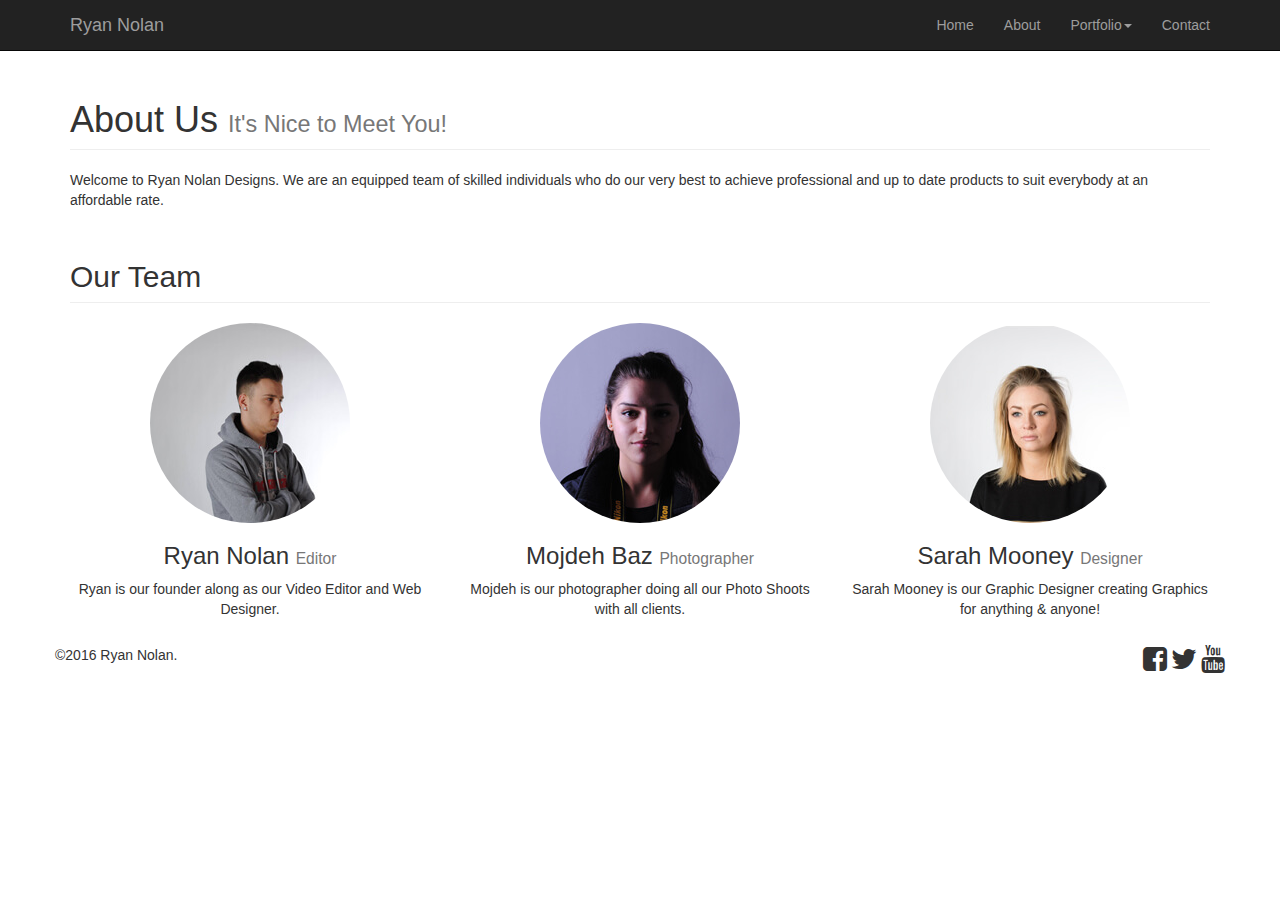
<file: about.html>
<!DOCTYPE html>
<html lang="en">
  <head>
    <meta charset="utf-8">
    <meta http-equiv="X-UA-Compatible" content="IE=edge">
    <meta name="viewport" content="width=device-width, initial-scale=1">
    <!-- The above 3 meta tags *must* come first in the head; any other head content must come *after* these tags -->
    <title>Ryan Nolan | Designing For You</title>

    <!-- Bootstrap -->
    <link href="css/bootstrap.min.css" rel="stylesheet">
    <link rel="stylesheet" type="text/css" href="css/styles.css">
    <link rel="stylesheet" href="https://maxcdn.bootstrapcdn.com/font-awesome/4.6.1/css/font-awesome.min.css">

  </head>
  <body>
        <header>
          <div class="navbar navbar-inverse navbar-fixed-top" role="navigation">
            <div class="container">
              <div class="navbar-header">
                <button type="button" class="navbar-toggle" data-toggle="collapse" data-target=".navbar-collapse">
                  <span class="sr-only">Toggle navigation</span>
                  <span class="icon-bar"></span>
                  <span class="icon-bar"></span>
                  <span class="icon-bar"></span>
                </button>
                <a class="navbar-brand" href="index.html">Ryan Nolan</a>
              </div>
              <div class="navbar-collapse collapse">
                <ul class="nav navbar-nav navbar-right">
                  <li><a href="index.html">Home</a></li>
                  <li><a href="about.html">About</a></li>
                  <li class="dropdown" >
                    <a href="#" class="dropdown-toggle" data-toggle="dropdown">Portfolio<b class="caret"></b></a>
                    <ul class="dropdown-menu">
                      <li class="dropdown-header">My Work</li>
                      <li><a href="media.html">Media</a></li>
                      <li><a href="photography.html">Photography</a></li>
                      <li><a href="design.html">Design</a></li>
                    </ul>
                  </li>
                  <li><a href="contact.html">Contact</a></li>
                </ul>
              </div>
            </div>
          </div>
        </header>


        <br><br><br>


        <div class="container">

        <!-- Intro -->
        <div class="row">
            <div class="col-lg-12">
                <h1 class="page-header">About Us
                    <small>It's Nice to Meet You!</small>
                </h1>
                <p>Welcome to Ryan Nolan Designs. We are an equipped team of skilled individuals who do our very best to achieve professional and up to date products to suit everybody at an affordable rate. </p>
            </div>
        </div>

        <!-- Team -->
        <div class="row">
            <div class="col-lg-12">
                <h2 class="page-header">Our Team</h2>
            </div>
            <div class="col-lg-4 col-sm-4 text-center">
                <div class="aimage"><center><img class="img-circle img-responsive img-center" src="images/Ryan2.jpg" alt="Ryan"></center></div>
                <h3>Ryan Nolan
                    <small>Editor</small>
                </h3>
                <p>Ryan is our founder along as our Video Editor and Web Designer.</p>
            </div>
            <div class="col-lg-4 col-sm-4 text-center">
                <div class="aimage"><center><img class="img-circle img-responsive img-center" src="images/Moj2.jpg" alt="Moj"></center></div>
                <h3>Mojdeh Baz
                    <small>Photographer</small>
                </h3>
                <p>Mojdeh is our photographer doing all our Photo Shoots with all clients.</p>
            </div>
            <div class="col-lg-4 col-sm-4 text-center">
                <div class="aimage"><center><img class="img-circle img-responsive img-center" src="images/Sarah2.jpg" alt="Sarah"></center></div>
                <h3>Sarah Mooney
                    <small>Designer</small>
                </h3>
                <p>Sarah Mooney is our Graphic Designer creating Graphics for anything &amp; anyone!</p>
            </div>
            
        
        
        <hr>
        

        <footer>
            <div class="row">
                <div class="col-lg-12">
                </div>
                <div class="navbar-text pull-left">
                    <p>&copy;2016 Ryan Nolan.</p> 
                </div>
                <div class="navbar-text pull-right">
                <a href="https://www.facebook.com/RyannNolannn"><i class="fa fa-facebook-square fa-2x"></i></a>
                <a href="https://www.twitter.com/RyannNolannn"><i class="fa fa-twitter fa-2x"></i></a>
                <a href="https://www.youtube.com/channel/UCm9z7y3P3mVxeGgNV_qKhcg"><i class="fa fa-youtube fa-2x"></i></a>
              </div>
            </div>
       </footer>

       

  <!-- jQuery (necessary for Bootstrap's JavaScript plugins) -->
    <script src="https://ajax.googleapis.com/ajax/libs/jquery/1.11.3/jquery.min.js"></script>
    <!-- Include all compiled plugins (below), or include individual files as needed -->
    <script src="js/bootstrap.min.js"></script>
   

  </body>
</html>
</file>
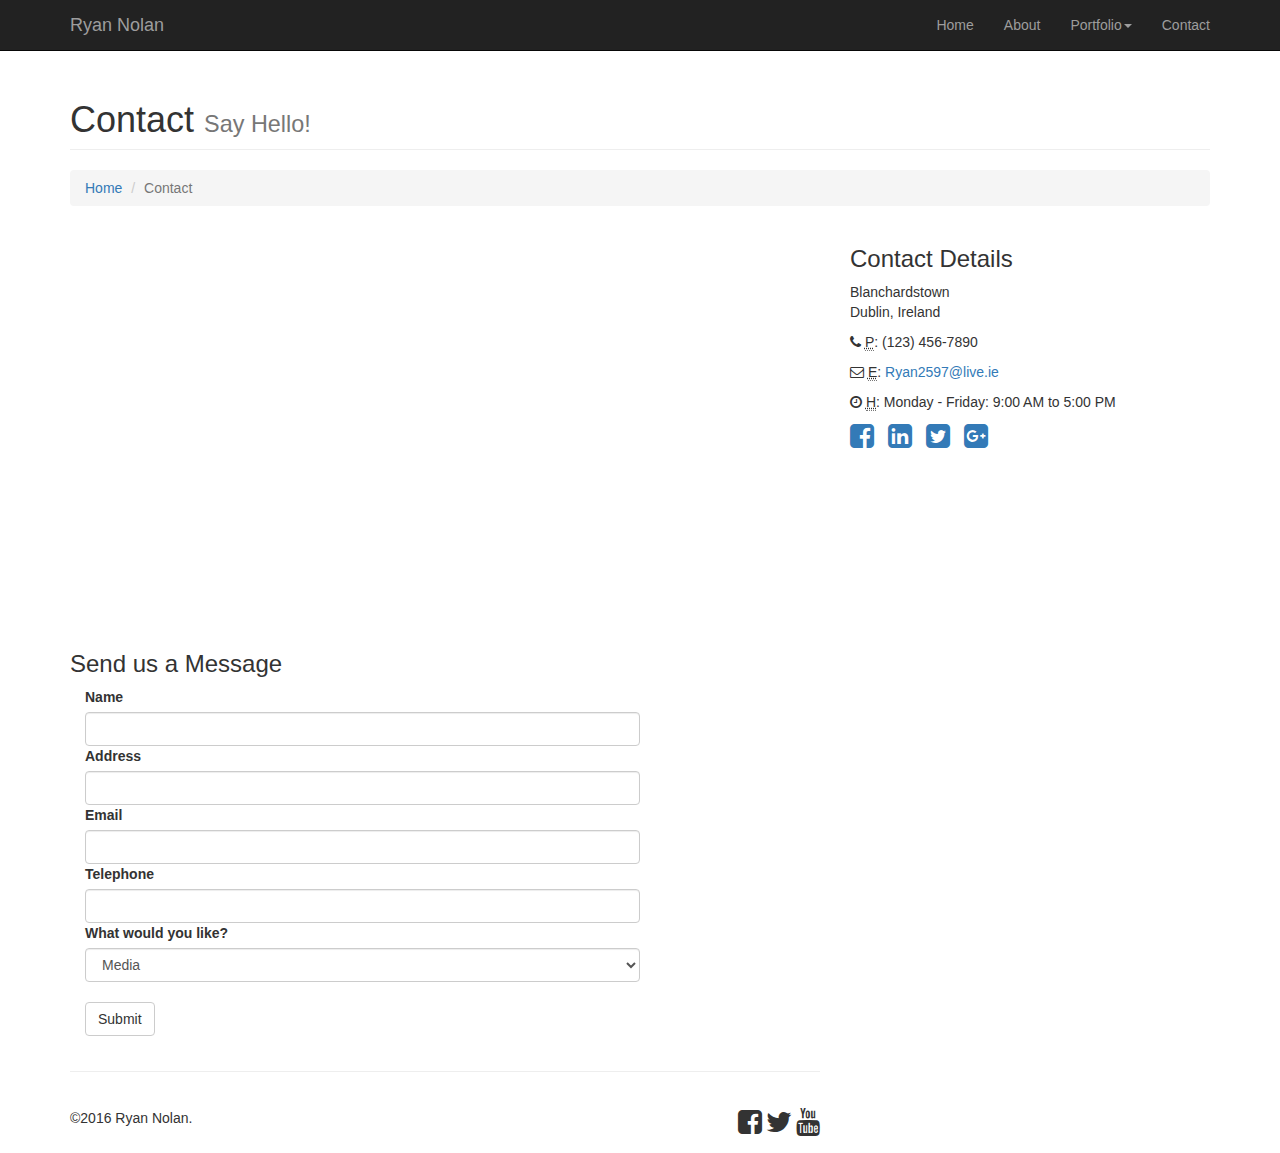
<file: contact.html>
<!DOCTYPE html>
<html lang="en">
  <head>
    <meta charset="utf-8">
    <meta http-equiv="X-UA-Compatible" content="IE=edge">
    <meta name="viewport" content="width=device-width, initial-scale=1">
    <!-- The above 3 meta tags *must* come first in the head; any other head content must come *after* these tags -->
    <title>Ryan Nolan | Designing For You</title>

    <!-- Bootstrap -->
    <link href="css/bootstrap.min.css" rel="stylesheet">
    <link rel="stylesheet" type="text/css" href="css/styles.css">
    <link rel="stylesheet" href="https://maxcdn.bootstrapcdn.com/font-awesome/4.6.1/css/font-awesome.min.css">

  </head>
  <body>
        <header>
          <div class="navbar navbar-inverse navbar-fixed-top" role="navigation">
            <div class="container">
              <div class="navbar-header">
                <button type="button" class="navbar-toggle" data-toggle="collapse" data-target=".navbar-collapse">
                  <span class="sr-only">Toggle navigation</span>
                  <span class="icon-bar"></span>
                  <span class="icon-bar"></span>
                  <span class="icon-bar"></span>
                </button>
                <a class="navbar-brand" href="index.html">Ryan Nolan</a>
              </div>
              <div class="navbar-collapse collapse">
                <ul class="nav navbar-nav navbar-right">
                  <li><a href="index.html">Home</a></li>
                  <li><a href="about.html">About</a></li>
                  <li class="dropdown" >
                    <a href="#" class="dropdown-toggle" data-toggle="dropdown">Portfolio<b class="caret"></b></a>
                    <ul class="dropdown-menu">
                      <li class="dropdown-header">My Work</li>
                      <li><a href="media.html">Media</a></li>
                      <li><a href="photography.html">Photography</a></li>
                      <li><a href="design.html">Design</a></li>
                    </ul>
                  </li>
                  <li><a href="contact.html">Contact</a></li>
                </ul>
              </div>
            </div>
          </div>
        </header>

        <br><br><br>


        <!-- Page Content -->
    <div class="container">

        <!-- Page Heading/Breadcrumbs -->
        <div class="row">
            <div class="col-lg-12">
                <h1 class="page-header">Contact
                    <small>Say Hello!</small>
                </h1>
                <ol class="breadcrumb">
                    <li><a href="index.html">Home</a>
                    </li>
                    <li class="active">Contact</li>
                </ol>
            </div>
        </div>
        <!-- /.row -->

        <!-- Content Row -->
        <div class="row">
            <!-- Map Column -->
            <div class="col-md-8">
                <!-- Embedded Google Map -->
                <iframe src="https://www.google.com/maps/embed?pb=!1m14!1m12!1m3!1d9518.261719239254!2d-6.38595186381601!3d53.38682462740626!2m3!1f0!2f0!3f0!3m2!1i1024!2i768!4f13.1!5e0!3m2!1sen!2sie!4v1462828852445" width="100%" height="400" frameborder="0" style="border:0" allowfullscreen></iframe>
               
            </div>
            <!-- Contact Details Column -->
            <div class="col-md-4">
                <h3>Contact Details</h3>
                <p>
                    Blanchardstown<br>Dublin, Ireland<br>
                </p>
                <p><i class="fa fa-phone"></i> 
                    <abbr title="Phone">P</abbr>: (123) 456-7890</p>
                <p><i class="fa fa-envelope-o"></i> 
                    <abbr title="Email">E</abbr>: <a href="mailto:name@example.com">Ryan2597@live.ie</a>
                </p>
                <p><i class="fa fa-clock-o"></i> 
                    <abbr title="Hours">H</abbr>: Monday - Friday: 9:00 AM to 5:00 PM</p>
                <ul class="list-unstyled list-inline list-social-icons">
                    <li>
                        <a href="#"><i class="fa fa-facebook-square fa-2x"></i></a>
                    </li>
                    <li>
                        <a href="#"><i class="fa fa-linkedin-square fa-2x"></i></a>
                    </li>
                    <li>
                        <a href="#"><i class="fa fa-twitter-square fa-2x"></i></a>
                    </li>
                    <li>
                        <a href="#"><i class="fa fa-google-plus-square fa-2x"></i></a>
                    </li>
                </ul>
            </div>
        </div>
        <!-- /.row -->

        <!-- Contact Form -->
        <!-- In order to set the email address and subject line for the contact form go to the bin/contact_me.php file. -->
        <div class="row">
            <div class="col-md-8">
                <h3>Send us a Message</h3>
                <div class="container">
        <div class="row">
            <div class="col-xs-6">
               
                <form action="order.php" method="get">
                    <div class="form-group">
                        <label for="name">Name</label>
                        <input type="name" class="form-control" id="name"/>
                        <label for="Address">Address</label>
                        <input type="Address" class="form-control" id="Address"/>
                        <label for="Email" class="control-label" for="email">Email</label>
                        <input type="Email" class="form-control" id="Email"/>
                        <label for="Telephone">Telephone</label>
                        <input type="Telephone" class="form-control" id="Telephone"/>

                        <label for="whats-wanted">What would you like?</label>
                                <select name="referrer" class="form-control input" id="hear-about">
                                    <option value="red velvet">Media</option>
                                    <option value="choc">Photography</option>
                                    <option value="vanilla">Design</option>
                                </select>
                                <br>
                            <a href="#"><button type="submit" class="btn btn-default">Submit</button></a>
                    </div>
                </form>
            </div>
        </div>
    </div>

        <!-- /.row -->

        <hr>




        <footer>
            <div class="row">
                <div class="col-lg-12">
                </div>
                <div class="navbar-text pull-left">
                    <p>&copy;2016 Ryan Nolan.</p> 
                </div>
                <div class="navbar-text pull-right">
                <a href="https://www.facebook.com/RyannNolannn"><i class="fa fa-facebook-square fa-2x"></i></a>
                <a href="https://www.twitter.com/RyannNolannn"><i class="fa fa-twitter fa-2x"></i></a>
                <a href="https://www.youtube.com/channel/UCm9z7y3P3mVxeGgNV_qKhcg"><i class="fa fa-youtube fa-2x"></i></a>
              </div>
            </div>
       </footer>

       

	<!-- jQuery (necessary for Bootstrap's JavaScript plugins) -->
    <script src="https://ajax.googleapis.com/ajax/libs/jquery/1.11.3/jquery.min.js"></script>
    <!-- Include all compiled plugins (below), or include individual files as needed -->
    <script src="js/bootstrap.min.js"></script>
   

  </body>
</html>
</file>
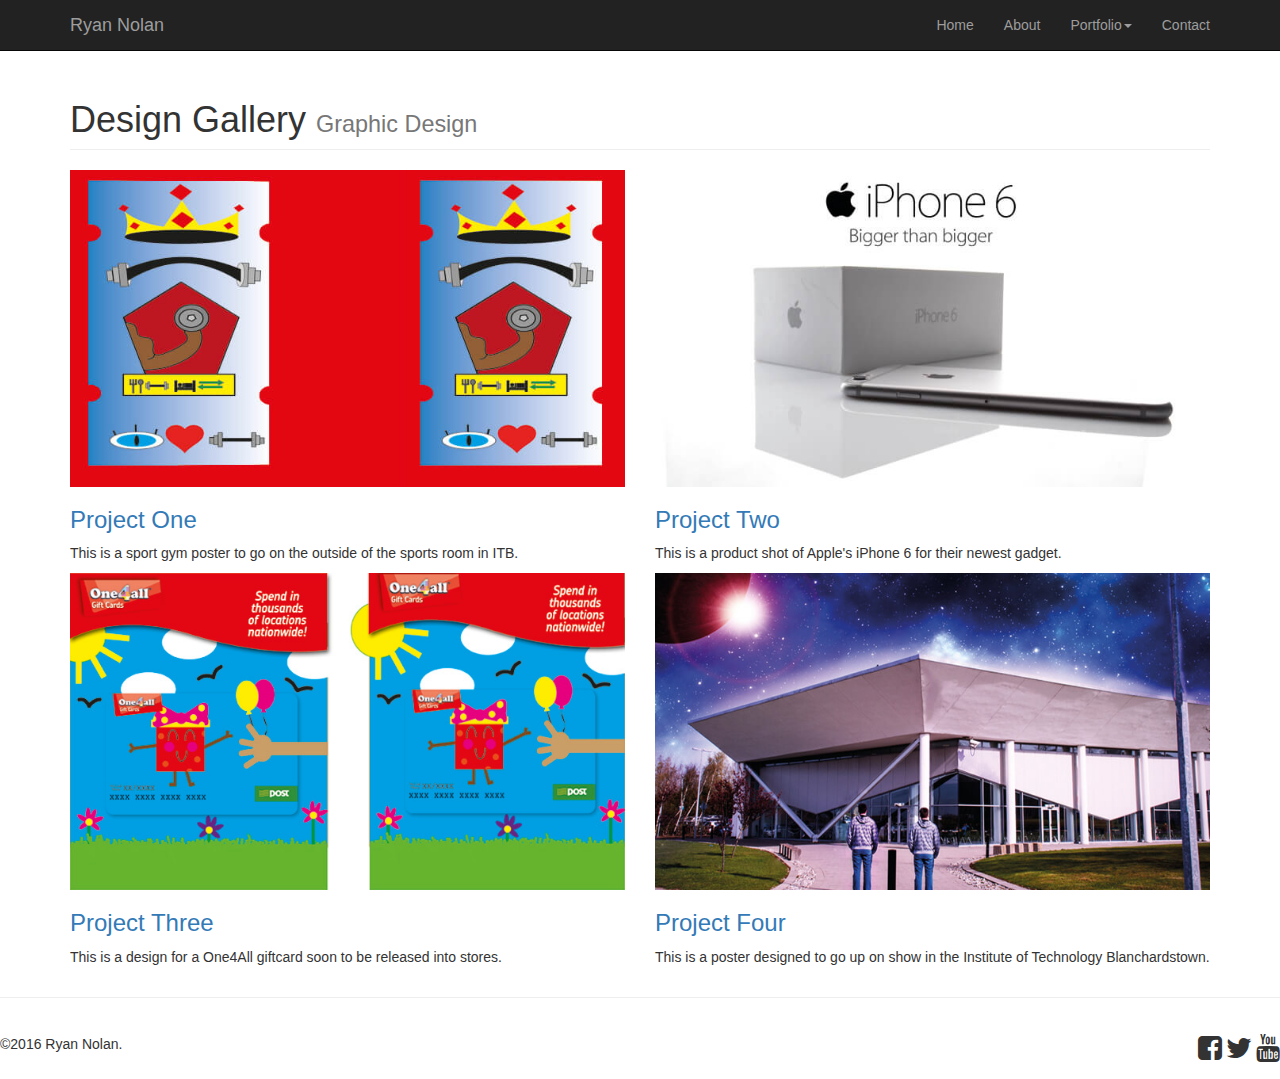
<file: design.html>
<!DOCTYPE html>
<html lang="en">
  <head>
    <meta charset="utf-8">
    <meta http-equiv="X-UA-Compatible" content="IE=edge">
    <meta name="viewport" content="width=device-width, initial-scale=1">
    <!-- The above 3 meta tags *must* come first in the head; any other head content must come *after* these tags -->
    <title>Ryan Nolan | Designing For You</title>

    <!-- Bootstrap -->
    <link href="css/bootstrap.min.css" rel="stylesheet">
    <link rel="stylesheet" type="text/css" href="css/styles.css">
    <link rel="stylesheet" href="https://maxcdn.bootstrapcdn.com/font-awesome/4.6.1/css/font-awesome.min.css">

  </head>
  <body>
        <header>
          <div class="navbar navbar-inverse navbar-fixed-top" role="navigation">
            <div class="container">
              <div class="navbar-header">
                <button type="button" class="navbar-toggle" data-toggle="collapse" data-target=".navbar-collapse">
                  <span class="sr-only">Toggle navigation</span>
                  <span class="icon-bar"></span>
                  <span class="icon-bar"></span>
                  <span class="icon-bar"></span>
                </button>
                <a class="navbar-brand" href="index.html">Ryan Nolan</a>
              </div>
              <div class="navbar-collapse collapse">
                <ul class="nav navbar-nav navbar-right">
                  <li><a href="index.html">Home</a></li>
                  <li><a href="about.html">About</a></li>
                  <li class="dropdown" >
                    <a href="#" class="dropdown-toggle" data-toggle="dropdown">Portfolio<b class="caret"></b></a>
                    <ul class="dropdown-menu">
                      <li class="dropdown-header">My Work</li>
                      <li><a href="media.html">Media</a></li>
                      <li><a href="photography.html">Photography</a></li>
                      <li><a href="design.html">Design</a></li>
                    </ul>
                  </li>
                  <li><a href="contact.html">Contact</a></li>
                </ul>
              </div>
            </div>
          </div>
        </header>

        <br><br><br>

         <!-- Page Content -->
    <div class="container">

        <!-- Page Header -->
        <div class="row">
            <div class="col-lg-12">
                <h1 class="page-header">Design Gallery
                    <small>Graphic Design</small>
                </h1>
            </div>
        </div>
        <!-- /.row -->

        <!-- Projects Row -->
        <div class="row">
            <div class="col-md-6 portfolio-item">
               
                    <img class="img-responsive" src="images/Done.jpg" alt="1">
                
                <h3>
                    <a href="#">Project One</a>
                </h3>
                <p>This is a sport gym poster to go on the outside of the sports room in ITB.</p>
            </div>
            <div class="col-md-6 portfolio-item">
                
                    <img class="img-responsive" src="images/Dtwo.jpg" alt="2">
                
                <h3>
                    <a href="#">Project Two</a>
                </h3>
                <p>This is a product shot of Apple's iPhone 6 for their newest gadget.</p>
            </div>
        </div>
        <!-- /.row -->

        <!-- Projects Row -->
        <div class="row">
            <div class="col-md-6 portfolio-item">
                
                    <img class="img-responsive" src="images/Dthree.jpg" alt="3">
                
                <h3>
                    <a href="#">Project Three</a>
                </h3>
                <p>This is a design for a One4All giftcard soon to be released into stores.</p>
            </div>
            <div class="col-md-6 portfolio-item">
                
                    <img class="img-responsive" src="images/Dfour.jpg" alt="4">
               
                <h3>
                    <a href="#">Project Four</a>
                </h3>
                <p>This is a poster designed to go up on show in the Institute of Technology Blanchardstown.</p>
            </div>
        </div>

      </div>
       
        <!-- /.row -->

        <hr>





























                <footer>
                <div class="row">
                <div class="col-lg-12">
                </div>
                <div class="navbar-text pull-left">
                    <p>&copy;2016 Ryan Nolan.</p> 
                </div>
                <div class="navbar-text pull-right">
                <a href="https://www.facebook.com/RyannNolannn"><i class="fa fa-facebook-square fa-2x"></i></a>
                <a href="https://www.twitter.com/RyannNolannn"><i class="fa fa-twitter fa-2x"></i></a>
                <a href="https://www.youtube.com/channel/UCm9z7y3P3mVxeGgNV_qKhcg"><i class="fa fa-youtube fa-2x"></i></a>
              </div>
            </div>
       </footer>

       

  <!-- jQuery (necessary for Bootstrap's JavaScript plugins) -->
    <script src="https://ajax.googleapis.com/ajax/libs/jquery/1.11.3/jquery.min.js"></script>
    <!-- Include all compiled plugins (below), or include individual files as needed -->
    <script src="js/bootstrap.min.js"></script>
   

  </body>
</html>
</file>
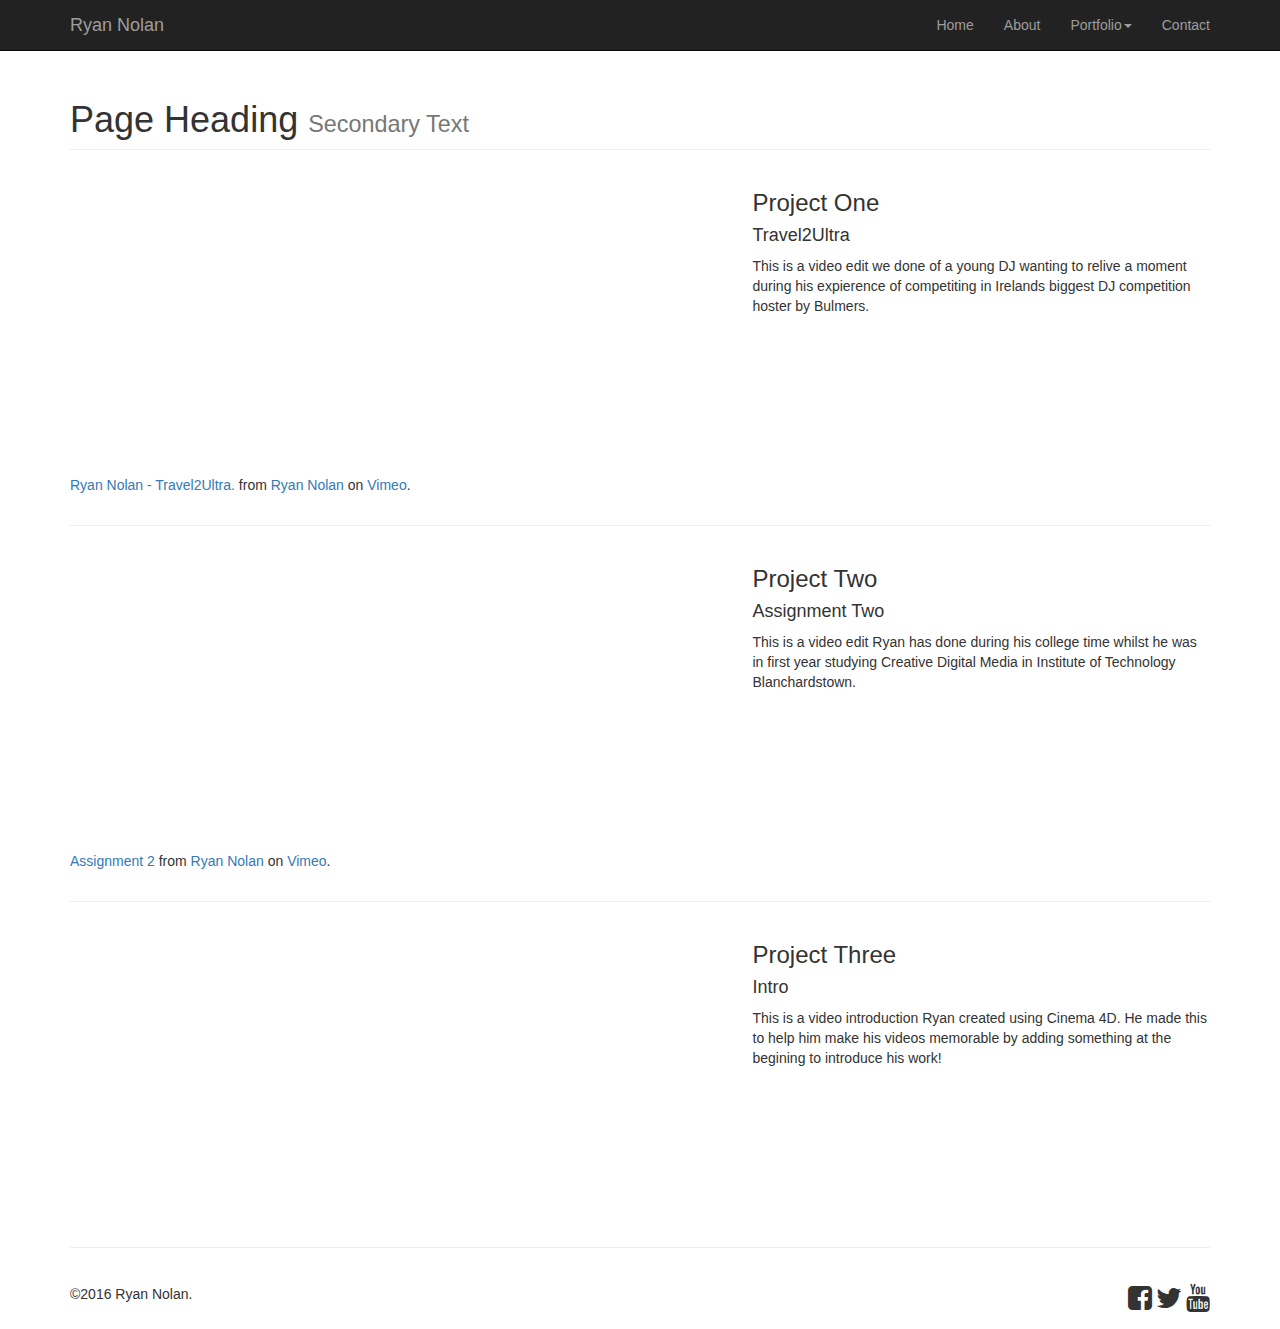
<file: media.html>
<!DOCTYPE html>
<html lang="en">
  <head>
    <meta charset="utf-8">
    <meta http-equiv="X-UA-Compatible" content="IE=edge">
    <meta name="viewport" content="width=device-width, initial-scale=1">
    <!-- The above 3 meta tags *must* come first in the head; any other head content must come *after* these tags -->
    <title>Ryan Nolan | Designing For You</title>

    <!-- Bootstrap -->
    <link href="css/bootstrap.min.css" rel="stylesheet">
    <link rel="stylesheet" type="text/css" href="css/styles.css">
    <link rel="stylesheet" href="https://maxcdn.bootstrapcdn.com/font-awesome/4.6.1/css/font-awesome.min.css">

  </head>
  <body>
        <header>
          <div class="navbar navbar-inverse navbar-fixed-top" role="navigation">
            <div class="container">
              <div class="navbar-header">
                <button type="button" class="navbar-toggle" data-toggle="collapse" data-target=".navbar-collapse">
                  <span class="sr-only">Toggle navigation</span>
                  <span class="icon-bar"></span>
                  <span class="icon-bar"></span>
                  <span class="icon-bar"></span>
                </button>
                <a class="navbar-brand" href="index.html">Ryan Nolan</a>
              </div>
              <div class="navbar-collapse collapse">
                <ul class="nav navbar-nav navbar-right">
                  <li><a href="index.html">Home</a></li>
                  <li><a href="about.html">About</a></li>
                  <li class="dropdown" >
                    <a href="#" class="dropdown-toggle" data-toggle="dropdown">Portfolio<b class="caret"></b></a>
                    <ul class="dropdown-menu">
                      <li class="dropdown-header">My Work</li>
                      <li><a href="media.html">Media</a></li>
                      <li><a href="photography.html">Photography</a></li>
                      <li><a href="design.html">Design</a></li>
                    </ul>
                  </li>
                  <li><a href="contact.html">Contact</a></li>
                </ul>
              </div>
            </div>
          </div>
        </header>


        <br><br><br>

        <!-- Page Content -->
    <div class="container">

        <!-- Page Heading -->
        <div class="row">
            <div class="col-lg-12">
                <h1 class="page-header">Page Heading
                    <small>Secondary Text</small>
                </h1>
            </div>
        </div>
        <!-- /.row -->

        <!-- Project One -->
        <div class="row">
            <div class="col-md-7">
                
                    <iframe src="https://player.vimeo.com/video/165220307" width="600" height="300" frameborder="0" webkitallowfullscreen mozallowfullscreen allowfullscreen></iframe>
                    <p><a href="https://vimeo.com/165220307">Ryan Nolan - Travel2Ultra.</a> from <a href="https://vimeo.com/user23535851">Ryan Nolan</a> on <a href="https://vimeo.com">Vimeo</a>.</p>
                
            </div>
            <div class="col-md-5">
                <h3>Project One</h3>
                <h4>Travel2Ultra</h4>
                <p>This is a video edit we done of a young DJ wanting to relive a moment during his expierence of competiting in Irelands biggest DJ competition hoster by Bulmers.</p>
                
            </div>
        </div>
        <!-- /.row -->

        <hr>

        <!-- Project Two -->
        <div class="row">
            <div class="col-md-7">

                    <iframe src="https://player.vimeo.com/video/148419770" width="600" height="300" frameborder="0" webkitallowfullscreen mozallowfullscreen allowfullscreen></iframe>
                    <p><a href="https://vimeo.com/148419770">Assignment 2</a> from <a href="https://vimeo.com/user23535851">Ryan Nolan</a> on <a href="https://vimeo.com">Vimeo</a>.</p>
                
            </div>
            <div class="col-md-5">
                <h3>Project Two</h3>
                <h4>Assignment Two</h4>
                <p>This is a video edit Ryan has done during his college time whilst he was in first year studying Creative Digital Media in Institute of Technology Blanchardstown.</p>
                
            </div>
        </div>
        <!-- /.row -->

        <hr>

        <!-- Project Three -->
        <div class="row">
            <div class="col-md-7">
                
                    <iframe width="600" height="300" src="https://www.youtube.com/embed/orCY951ldLQ" frameborder="0" allowfullscreen></iframe>
                
            </div>
            <div class="col-md-5">
                <h3>Project Three</h3>
                <h4>Intro</h4>
                <p>This is a video introduction Ryan created using Cinema 4D. He made this to help him make his videos memorable by adding something at the begining to introduce his work!</p>
              
            </div>
        </div>
        <!-- /.row -->

        

        <hr>


      <footer>
            <div class="row">
                <div class="col-lg-12">
                </div>
                <div class="navbar-text pull-left">
                    <p>&copy;2016 Ryan Nolan.</p> 
                </div>
                <div class="navbar-text pull-right">
                <a href="https://www.facebook.com/RyannNolannn"><i class="fa fa-facebook-square fa-2x"></i></a>
                <a href="https://www.twitter.com/RyannNolannn"><i class="fa fa-twitter fa-2x"></i></a>
                <a href="https://www.youtube.com/channel/UCm9z7y3P3mVxeGgNV_qKhcg"><i class="fa fa-youtube fa-2x"></i></a>
              </div>
            </div>
       </footer>

       

  <!-- jQuery (necessary for Bootstrap's JavaScript plugins) -->
    <script src="https://ajax.googleapis.com/ajax/libs/jquery/1.11.3/jquery.min.js"></script>
    <!-- Include all compiled plugins (below), or include individual files as needed -->
    <script src="js/bootstrap.min.js"></script>
   

  </body>
</html>
</file>
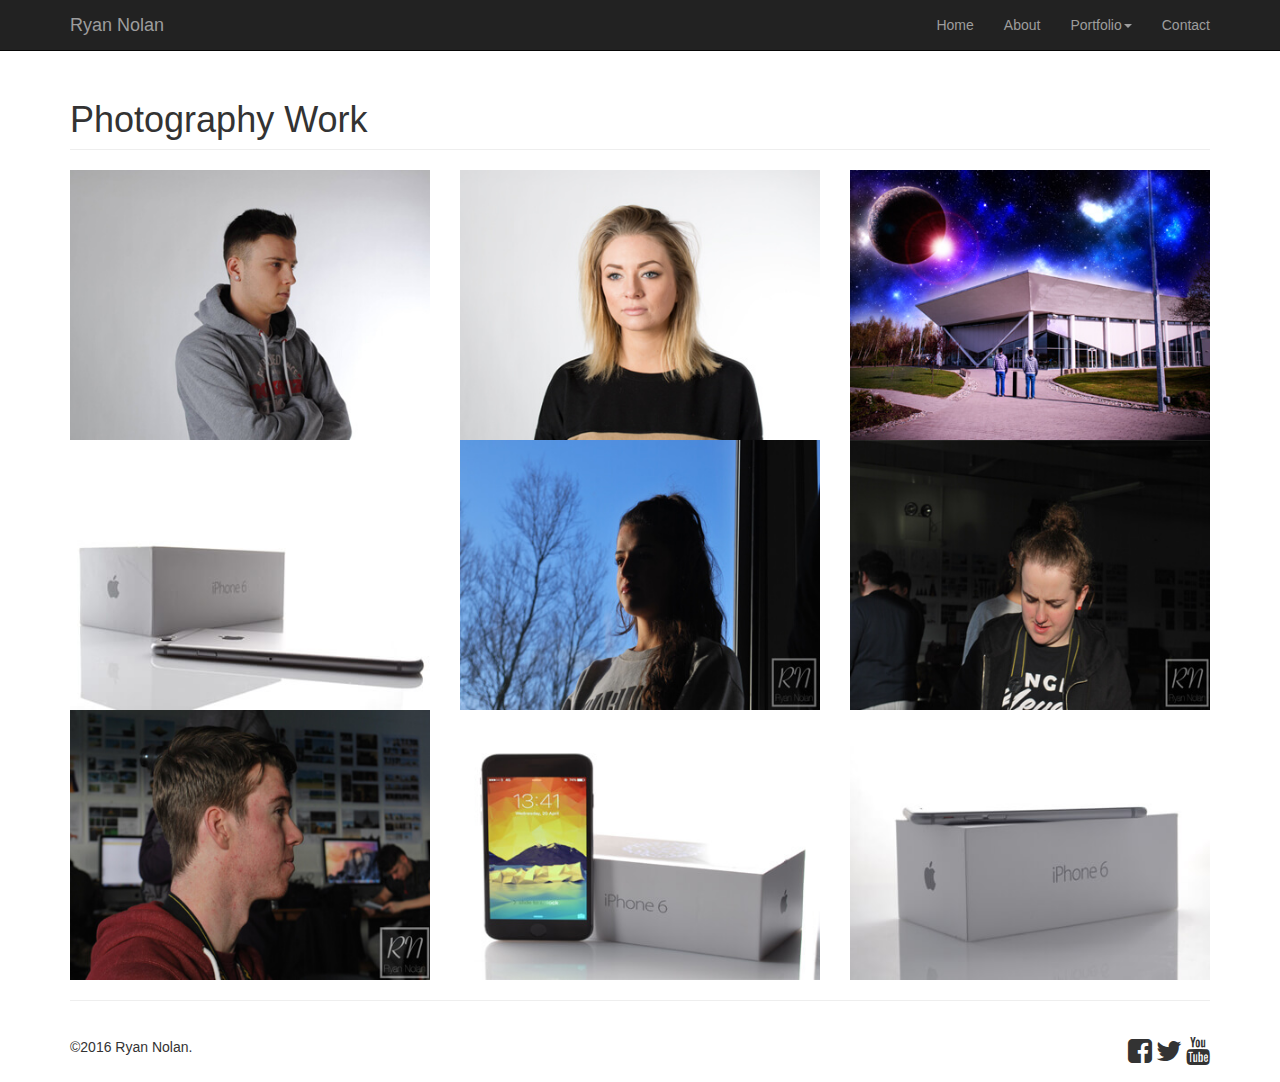
<file: photography.html>
<!DOCTYPE html>
<html lang="en">
  <head>
    <meta charset="utf-8">
    <meta http-equiv="X-UA-Compatible" content="IE=edge">
    <meta name="viewport" content="width=device-width, initial-scale=1">
    <!-- The above 3 meta tags *must* come first in the head; any other head content must come *after* these tags -->
    <title>Ryan Nolan | Designing For You</title>

    <!-- Bootstrap -->
    <link href="css/bootstrap.min.css" rel="stylesheet">
    <link rel="stylesheet" type="text/css" href="css/styles.css">
    <link rel="stylesheet" href="https://maxcdn.bootstrapcdn.com/font-awesome/4.6.1/css/font-awesome.min.css">

  </head>
  <body>
        <header>
          <div class="navbar navbar-inverse navbar-fixed-top" role="navigation">
            <div class="container">
              <div class="navbar-header">
                <button type="button" class="navbar-toggle" data-toggle="collapse" data-target=".navbar-collapse">
                  <span class="sr-only">Toggle navigation</span>
                  <span class="icon-bar"></span>
                  <span class="icon-bar"></span>
                  <span class="icon-bar"></span>
                </button>
                <a class="navbar-brand" href="index.html">Ryan Nolan</a>
              </div>
              <div class="navbar-collapse collapse">
                <ul class="nav navbar-nav navbar-right">
                  <li><a href="index.html">Home</a></li>
                  <li><a href="about.html">About</a></li>
                  <li class="dropdown" >
                    <a href="#" class="dropdown-toggle" data-toggle="dropdown">Portfolio<b class="caret"></b></a>
                    <ul class="dropdown-menu">
                      <li class="dropdown-header">My Work</li>
                      <li><a href="media.html">Media</a></li>
                      <li><a href="photography.html">Photography</a></li>
                      <li><a href="design.html">Design</a></li>
                    </ul>
                  </li>
                  <li><a href="contact.html">Contact</a></li>
                </ul>
              </div>
            </div>
          </div>
        </header>

        <br><br><br>

     
       <div class="container">

        <div class="row">

            <div class="col-lg-12">
                <h1 class="page-header">Photography Work</h1>
            </div>

            <div class="col-lg-4 col-md-3 col-xs-6 thumb">
                
                    <img class="img-responsive" src="images/one.jpg" alt="">
                
            </div>
            <div class="col-lg-4 col-md-3 col-xs-6 thumb">
             
                    <img class="img-responsive" src="images/two.jpg" alt="">
                
            </div>
            <div class="col-lg-4 col-md-3 col-xs-6 thumb">
                
                    <img class="img-responsive" src="images/three.jpg" alt="">

                
            </div>

            <br>

            <div class="col-lg-4 col-md-3 col-xs-6 thumb">
                
                    <img class="img-responsive" src="images/four.jpg" alt="">
                
            </div>
            <div class="col-lg-4 col-md-3 col-xs-6 thumb">
                
                    <img class="img-responsive" src="images/five.jpg" alt="">
                
            </div>
            <div class="col-lg-4 col-md-3 col-xs-6 thumb">
                
                    <img class="img-responsive" src="images/six.jpg" alt="">
                
            </div>

            <br>

            <div class="col-lg-4 col-md-3 col-xs-6 thumb">
           
                    <img class="img-responsive" src="images/seven.jpg" alt="">
              
            </div>
            <div class="col-lg-4 col-md-3 col-xs-6 thumb">
               
                    <img class="img-responsive" src="images/eight.jpg" alt="">
               
            </div>
            <div class="col-lg-4 col-md-4 col-xs-6 thumb">
               
                    <img class="img-responsive" src="images/nine.jpg" alt="">
                
            </div>
           
        </div>

        <hr>

       <footer>
            <div class="row">
                <div class="col-lg-12">
                </div>
                <div class="navbar-text pull-left">
                    <p>&copy;2016 Ryan Nolan.</p> 
                </div>
                <div class="navbar-text pull-right">
                <a href="https://www.facebook.com/RyannNolannn"><i class="fa fa-facebook-square fa-2x"></i></a>
                <a href="https://www.twitter.com/RyannNolannn"><i class="fa fa-twitter fa-2x"></i></a>
                <a href="https://www.youtube.com/channel/UCm9z7y3P3mVxeGgNV_qKhcg"><i class="fa fa-youtube fa-2x"></i></a>
              </div>
            </div>
       </footer>

       

  <!-- jQuery (necessary for Bootstrap's JavaScript plugins) -->
    <script src="https://ajax.googleapis.com/ajax/libs/jquery/1.11.3/jquery.min.js"></script>
    <!-- Include all compiled plugins (below), or include individual files as needed -->
    <script src="js/bootstrap.min.js"></script>
   

  </body>
</html>
</file>
<file: css/styles.css>
.navbar-text > a {
	color:inherit;
	text-decoration:none;
}

.aimage {
	text-align: center;
}


.navbar-text pull-right {
	text-align: right;
}
</file>
